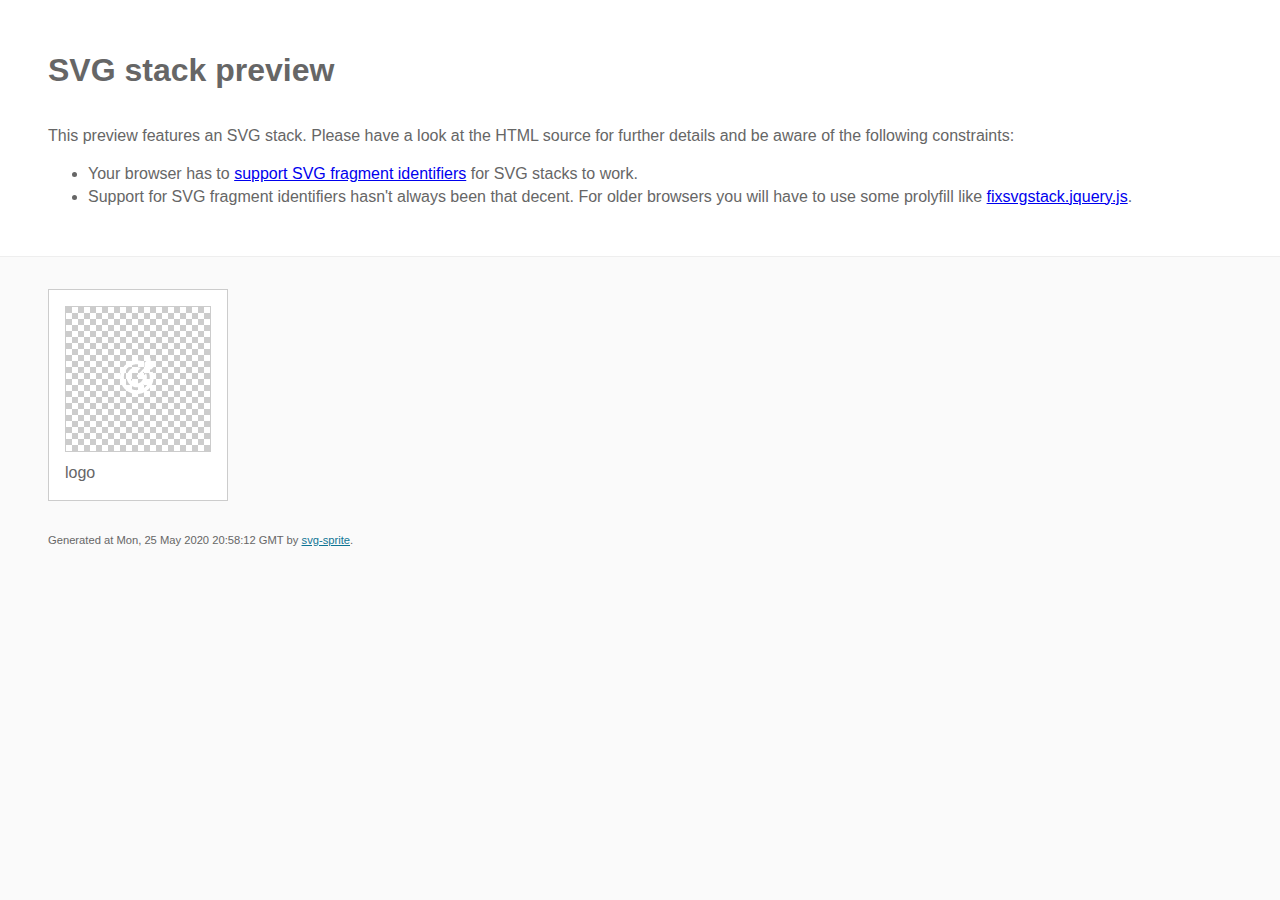
<file: img/stack/sprite.stack.html>
<!DOCTYPE html>
<html lang="en" xmlns="http://www.w3.org/1999/xhtml">
	<head>
		<meta charset="utf-8"/>
		<meta http-equiv="X-UA-Compatible" content="IE=Edge"/>
		<title>SVG stack preview | svg-sprite</title>
		<style>@charset "UTF-8";body{padding:0;margin:0;color:#666;background:#fafafa;font-family:Arial,Helvetica,sans-serif;font-size:1em;line-height:1.4}header{display:block;padding:3em 3em 2em 3em;background-color:#fff}header p{margin:2em 0 0 0}section{border-top:1px solid #eee;padding:2em 3em 0 3em}section ul{margin:0;padding:0}section li{display:inline;display:inline-block;background-color:#fff;position:relative;margin:0 2em 2em 0;vertical-align:top;border:1px solid #ccc;padding:1em 1em 3em 1em;cursor:default}.icon-box{margin:0;width:144px;height:144px;position:relative;background:#ccc url("[data-uri]") top left repeat;border:1px solid #ccc;display:table-cell;vertical-align:middle;text-align:center}.icon{display:inline;display:inline-block}h1{margin-top:0}h2{margin:0;padding:0;font-size:1em;font-weight:normal;white-space:nowrap;overflow:hidden;text-overflow:ellipsis;position:absolute;left:1em;right:1em;bottom:1em}footer{display:block;margin:0;padding:0 3em 3em 3em}footer p{margin:0;font-size:.7em}footer a{color:#0f7595;margin-left:0}</style>
		
<!--
	
Sprite shape dimensions
====================================================================================================
You will need to set the sprite shape dimensions via CSS when you use them as stack SVGs, otherwise
they would become a huge 100% in size. You may use the following dimension classes for doing so.
They might well be outsourced to an external stylesheet of course.

-->

<style type="text/css">
	.svg-logo-dims { width: 36px; height: 36px; }
</style>

<!--
====================================================================================================
-->

	</head>
	<body>
		<header>
			<h1>SVG stack preview</h1>
			<p>This preview features an SVG stack. Please have a look at the HTML source for further details and be aware of the following constraints:</p>
			<ul>
				<li>Your browser has to <a href="http://caniuse.com/#feat=svg-fragment" target="_blank">support SVG fragment identifiers</a> for SVG stacks to work.</li>
				<li>Support for SVG fragment identifiers hasn't always been that decent. For older browsers you will have to use some prolyfill like <a href="https://github.com/preciousforever/SVG-Stacker/blob/master/fixsvgstack.jquery.js" target="_blank">fixsvgstack.jquery.js</a>.</li>
			</ul>
		</header>
		<section>
			
<!--
	
SVG stack
====================================================================================================
These SVG images make use of fragment identifiers (IDs) to reference certain portions of the
external sprite. By default, all shapes inside the sprite are hidden by CSS. The `:target` pseudo
selector is used to show the very shape that is referenced by the fragment identifier.  

-->

			<ul>
				
				<li title="logo">
					<div class="icon-box">
						
						<!-- logo -->
						<img src="../icons/icons.svg#logo" class="svg-logo-dims" alt="logo"/>
						
					</div>
					<h2>logo</h2>
				</li>
			</ul>

<!--
====================================================================================================
-->

		</section>
		<footer>
			<p>Generated at Mon, 25 May 2020 20:58:12 GMT by <a href="https://github.com/jkphl/svg-sprite" target="_blank">svg-sprite</a>.</p>
		</footer>
	</body>
</html>
</file>
